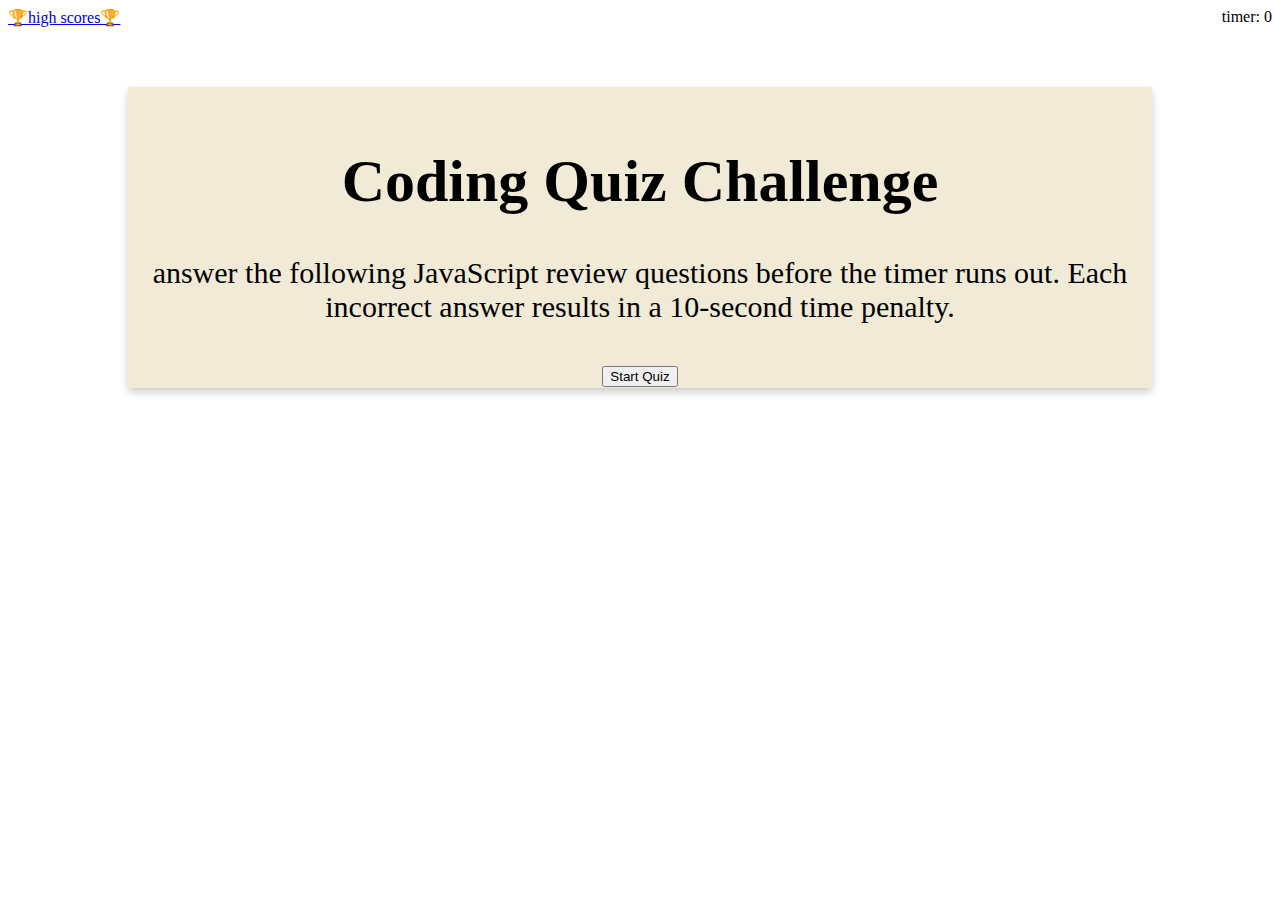
<file: index.html>
<!DOCTYPE html>
<html lang="en">
<head>
    <meta charset="UTF-8">
    <meta name="viewport" content="width=device-width, initial-scale=1.0">
    <link rel="stylesheet" href="./assets/style.css">
    <title>Show What You Know!</title>
</head>
<body>
<header>
<div id="hiScore"><a href="hiscores.html">🏆high scores🏆</a></div>
<div id="timer">timer: <span id="time"> 0</span></div>
</header>
<div class="container">
    <div id="start-screen">
        <h1>Coding Quiz Challenge</h1>
        <p>
            answer the following JavaScript review questions before the timer runs out.  Each incorrect answer results in a 10-second time penalty.
        </p>
        <button id="start">Start Quiz</button>
    </div>
</div>

<div id="questions" class="hide">
    <h2 id="questions-title"></h2>
    <div id="choices" class="choices"></div>
</div>

<!--<div id="end-screen" class="hide">
    <h2>Quiz Over!</h2>
    <p>Your final score is <span id="final-score"></span></p>
    <p>
        <form>
        <label for="text"> 🏆 Add your initials to the wall of winners!</label><br>
        <input type="text" value="EDF"><input type="submit" value="submit" id="initials" max="3">
       </form>
    </p>
</div>-->

 <script src="./assets/game.js"></script>
</body>
</html>
</file>
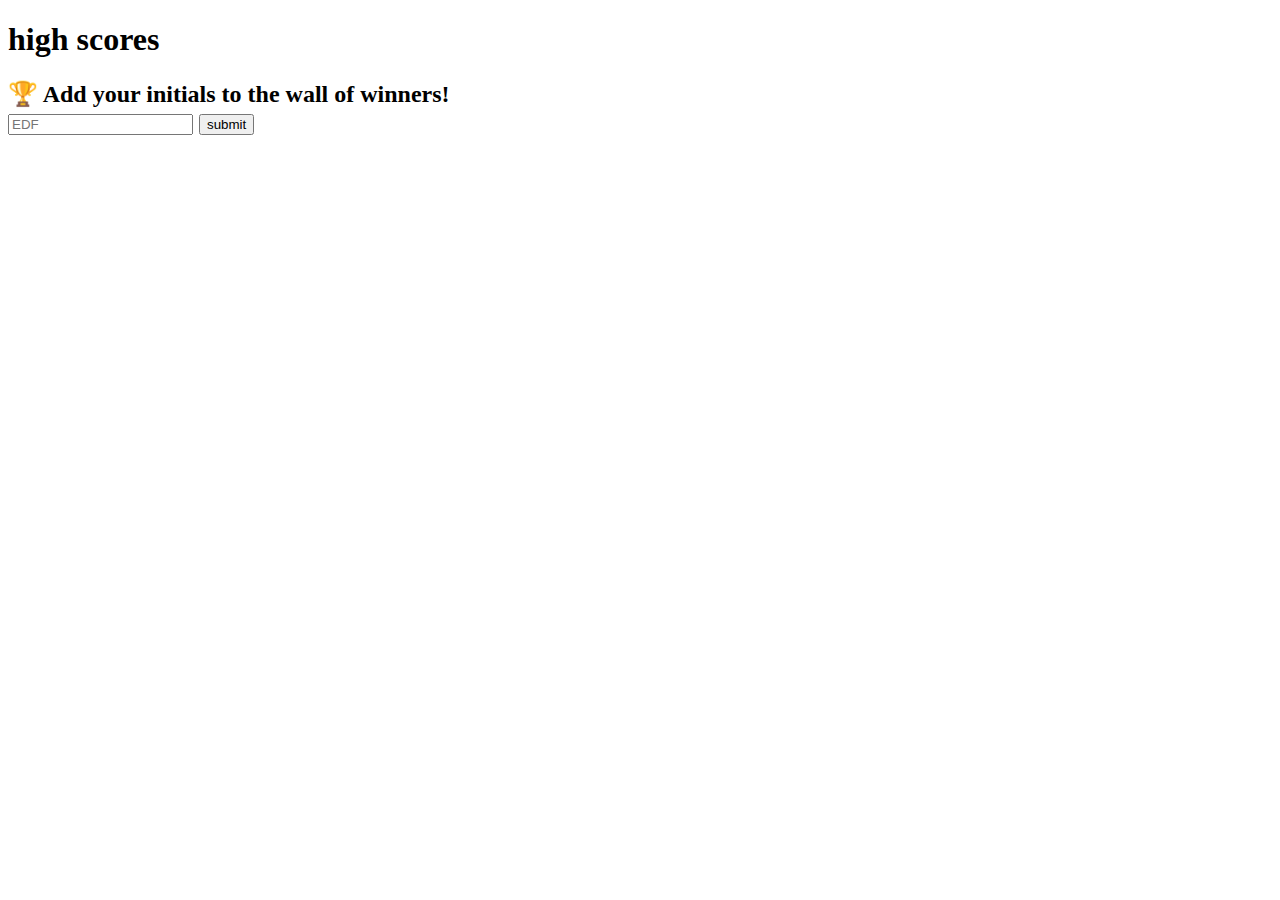
<file: hiscores.html>
<!DOCTYPE html>
<html lang="en">
<head>
    <meta charset="UTF-8">
    <meta name="viewport" content="width=device-width, initial-scale=1.0">
    <title>Leader Board</title>
</head>
<body>
    <h1>high scores</h1>
    <h2>
        <form>
        <label for="text"> 🏆 Add your initials to the wall of winners!</label><br>
        <input type="text" placeholder="EDF" id="initials">
        <input type="submit" value="submit" id="submit" max="3">
       </form>
    </h2>
    <ul id="scores">

    </ul>
   <script src="./assets/scoreBoard.js"></script> 
</body>
</html>
</file>
<file: assets/style.css>
header {
    display: flex;
    justify-content: space-between;
}
#timer {

}
#hiScore {

}
.container {
    display: block;
    margin: 60px auto;
    text-align: center;
    font-size: 30px;
    box-shadow: 0 4px 8px 0 rgba(0,0,0,0.2);
    transition: 0.3s;
    width: 80vw;
    background-color: #f0ead6;
    padding-top: 20px;
  }

  .wrapper{
    padding-bottom: 50px;
  }
  .hide{
    display: none;
  }
.carouselbox {
    display:block;
    margin: auto;
    width: 300px;
    height: 300px;
    cursor: pointer;
    padding-bottom: 40px;
}
.Q1{
}
.Q2{

}
.Q3{

}
.Q4 {

}
.info{

}
</file>
